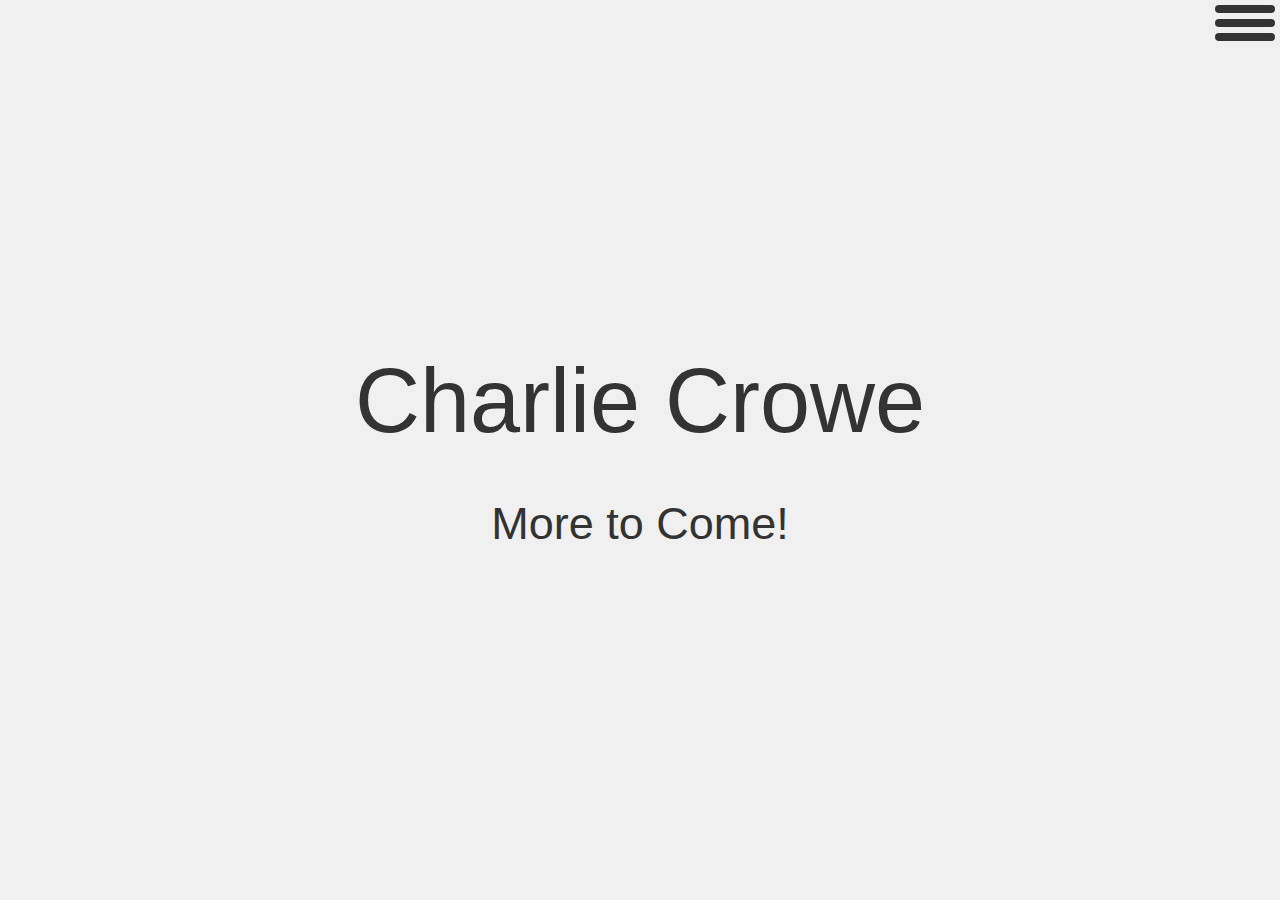
<file: details/index.html>
<!DOCTYPE html>
<html lang="en">
<head>
  <meta charset="UTF-8">
  <meta http-equiv="X-UA-Compatible" content="IE=edge">
  <meta name="viewport" content="width=device-width,
    initial-scale=1.0" />
  <title>Charlie Crowe - Resume</title>
  <link rel="stylesheet" href="../css/styles.css" />
  <link rel="stylesheet" href="../css/hamburger.css" />
</head>
<body>
  <div class="pullout">
    <label class="hamburger-menu">
      <input type="checkbox" />
    </label>
    <aside class="sidebar">
      <nav>
        <div><a href="https://www.linkedin.com/in/charlie-crowe-b925174a">LinkedIn</a></div>
        <div><a href="https://github.com/ctcrowe">GitHub</a></div>
      </nav>
    </aside>
  </div>
  <div class="body">
    <div class= "name">
      Charlie Crowe
    </div>
    <div class="sign-off">More to Come! </div>
  </div>

</body>
</html>
</file>
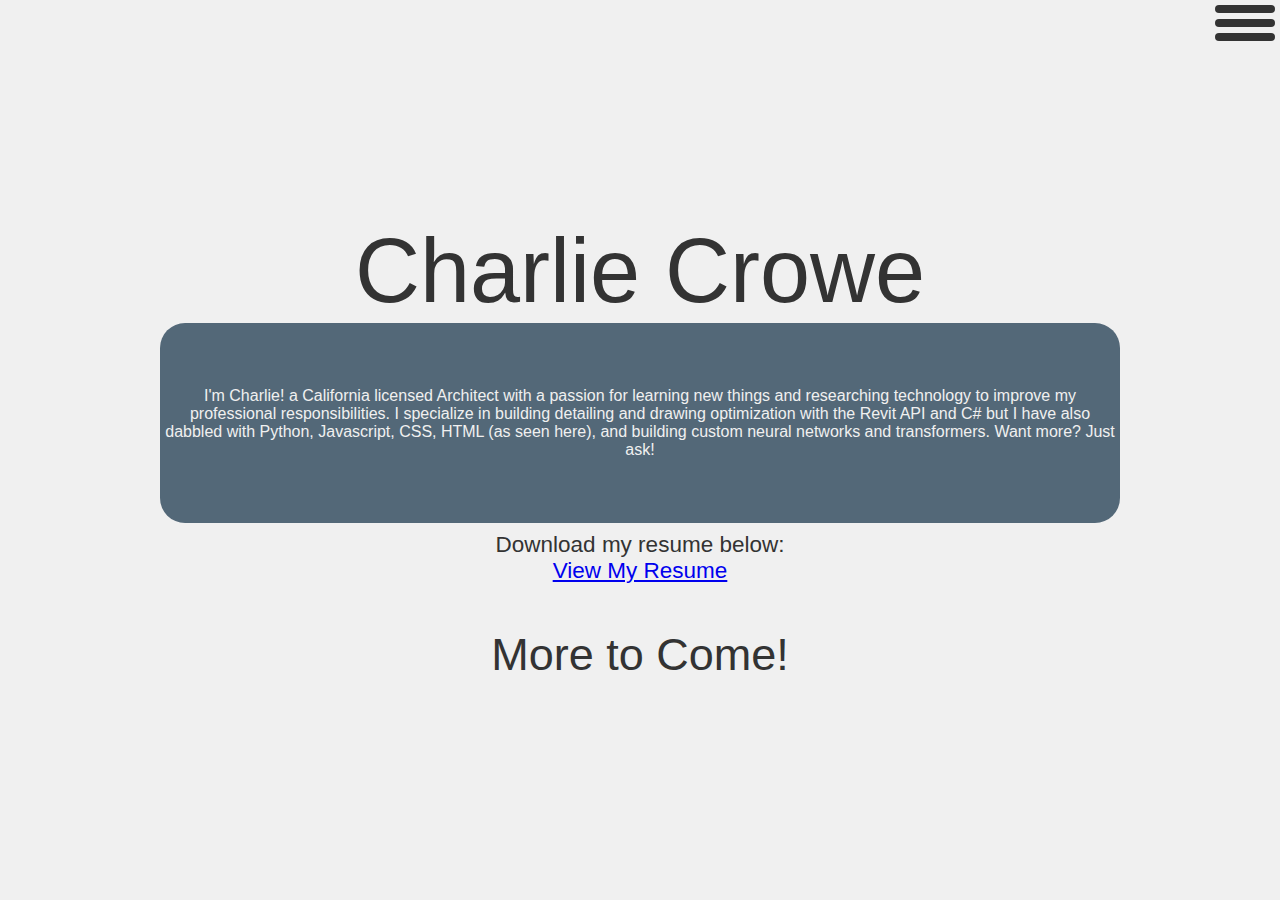
<file: house/index.html>
<!DOCTYPE html>
<html lang="en">
<head>
  <meta charset="UTF-8">
  <meta http-equiv="X-UA-Compatible" content="IE=edge">
  <meta name="viewport" content="width=device-width,
    initial-scale=1.0" />
  <title>Charlie Crowe - Resume</title>
  <link rel="stylesheet" href="../css/styles.css" />
  <link rel="stylesheet" href="../css/hamburger.css" />
</head>
<body>
  <div class="pullout">
    <label class="hamburger-menu">
      <input type="checkbox" />
    </label>
    <aside class="sidebar">
      <nav>
        <div><a href="https://www.linkedin.com/in/charlie-crowe-b925174a">LinkedIn</a></div>
        <div><a href="https://github.com/ctcrowe">GitHub</a></div>
      </nav>
    </aside>
  </div>
  <div class="body">
    <div class= "name">
      Charlie Crowe
    </div>
    <div class="description">I'm Charlie! a California licensed Architect with a passion for learning new things and researching technology to improve my professional responsibilities.
        I specialize in building detailing and drawing optimization with the Revit API and C# but I have also dabbled with Python, Javascript, CSS, HTML (as seen here), and building custom
        neural networks and transformers. Want more? Just ask!</div>
    <div class ="resume-data">
        <div> Download my resume below: </div>
        <a class="resume-link" href="../pdf/CCrowe_Resume.pdf" target="_blank">View My Resume</a>
    </div>
    <div class="sign-off">More to Come! </div>
  </div>

</body>
</html>
</file>
<file: css/styles.css>
*,
*::after,
*::before {
  box-sizing: border-box;
}

html, body {
  font-family: Arial, sans-serif;
  background-color: #f0f0f0;
  margin: 0;
  min-height: 100dvh;
  position: relative;
  color: #333333;
  width:auto;
  overflow-x:hidden;
}

.body {
  display: flex;
  flex: 1;
  justify-content: center;
  align-items: center;
  text-align: center;
  flex-direction: column;
  min-height: 100dvh;
  padding-top: 15dvh;
  padding-bottom: 15dvh;
  overflow-y:scroll;
  overflow-x:hidden;
}

.name {
  font-size: max(10dvh, 28px);
}

.resume-data {
  font-size: max(2.5dvh, 14px);
  padding-top: 1dvh;
}

.image-test {
  width: 40dvw !important;
  height: auto !important;
  display: block;
  margin: 0 auto;
}

.blogging {
  height: auto;
  width: 75dvw;
  padding-top:3vw;
  margin-top:15px;
  background-color: #536878;  
}

.description {
  height: 200px;
  background-color: #536878;
  width: 75dvw;
  padding-top: 5vw;
  border-radius: 25px;
  color: #f0f0f0;
}

.sign-off {
  padding-top: 5dvh;
  font-size: max(5dvh, 20px);
}
</file>
<file: css/hamburger.css>
.pullout {
  position: absolute;
  margin: 0;
  top: 0;
  right: 0;
}

:root {
  --bar-width: 60px;
  --bar-height: 8px;
  --hamburger-gap: 6px;
  --foreground: #333;
  --background: white;
  --hamburger-margin: 5px;
  --timing: 200ms ease-in-out;
  --hamburger-height: calc((var(--bar-height) * 3) + (var(--hamburger-gap) * 2));
  --overflow-x:hidden;
}

.hamburger-menu {
  --x-width: calc(var(--hamburger-height) * 1.41421356237);

  display: flex;
  flex-direction: column;
  gap: var(--hamburger-gap);
  width: max-content;
  position: absolute;
  top: var(--hamburger-margin);
  right: var(--hamburger-margin);
  z-index: 2;
  cursor: pointer;
}

.hamburger-menu:has(input:checked) {
  --background: #333;
}

.hamburger-menu:has(input:focus-visible)::before,
.hamburger-menu:has(input:focus-visible)::after,
.hamburger-menu input:focus-visible) {
  border: 1px solid var(--background);
  box-shadow: 0 0 0 1px var(--foreground);
}

.hamburger-menu::before,
.hamburger-menu::after,
.hamburger-menu input {
  content: "";
  width: var(--bar-width);
  height: var(--bar-height);
  background-color: var(--foreground);
  border-radius: 9999px;
  transform-origin: left center;
  transition: opacity var(--timing), width var(--timing),
    rotate var(--timing), translate var(--timing), background-color var(--timing),
    font-size var(--timing);
}

.hamburger-menu:has(input:checked)::before {
  rotate: 45deg;
  width: var(--x-width);
  translate: 0 calc(var(--bar-height) / -2);
}

.hamburger-menu:has(input:checked)::after {
  rotate: -45deg;
  width: var(--x-width);
  translate: 0 calc(var(--bar-height) / 2);
}

.hamburger-menu input {
  appearance: none;
  padding: 0;
  margin: 0;
  outline: none;
  pointer-events: none;
}

.hamburger-menu input:checked {
  opacity: 0;
  width: 0;
}

.sidebar {
  transition: translate var(--timing);
  translate: 30dvw;
  padding: 0.5rem 1rem;
  padding-top: calc(var(--hamburger-height) + var(--hamburger-margin) + 1rem);
  color: var(--foreground);
  max-width: 15dvw;
  height: 100dvh;
  min-height: 100dvh;
  font-size: max(2dvh, 12px);
  text-align: right;
  direction:ltr;
  overflow-x: hidden;
}

.hamburger-menu:has(input:checked) + .sidebar {
  translate: 0;
}

.hamburger-menu:has(input:unchecked +.sidebar {
  translate: -100%;
}
</file>
